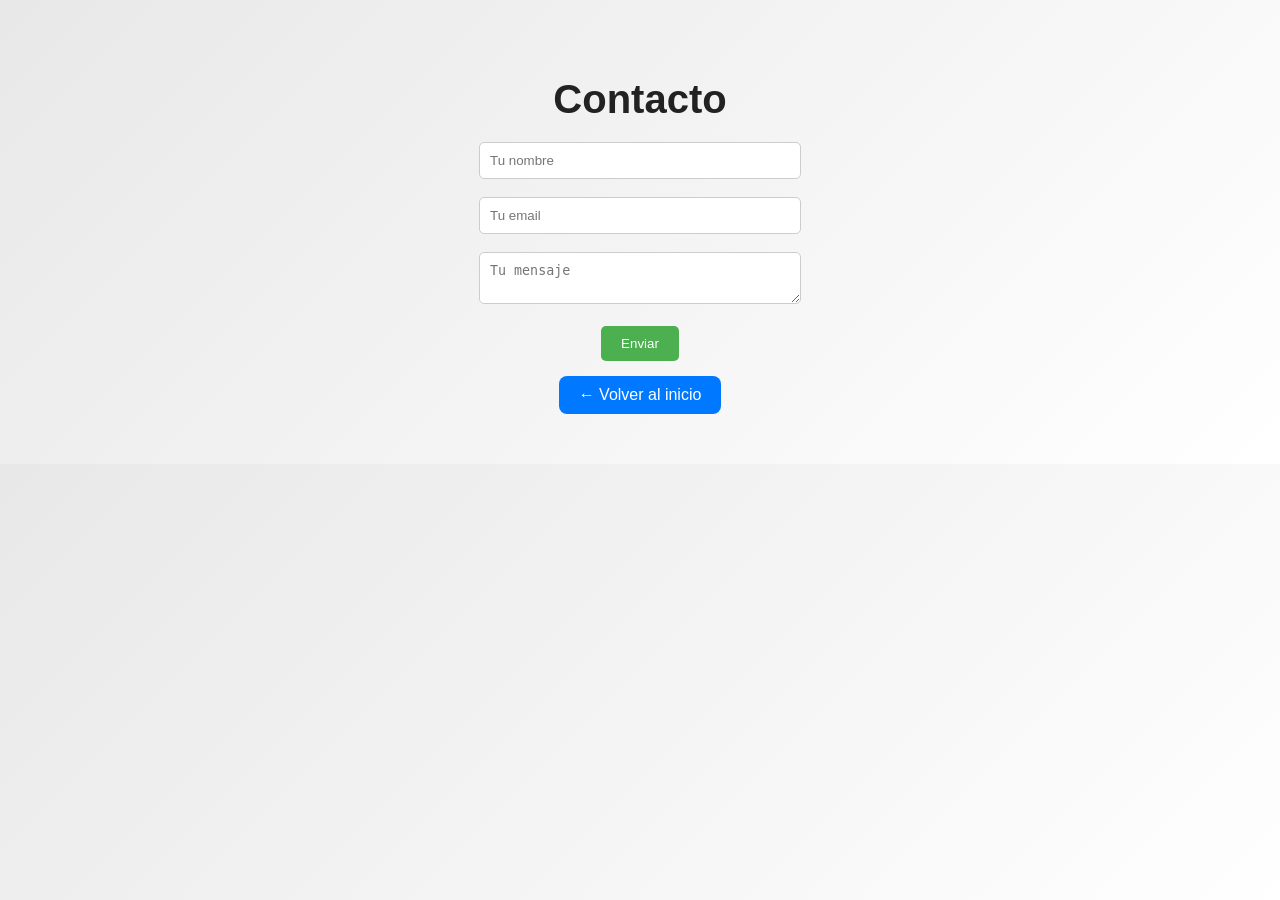
<file: contacto.html>
<!DOCTYPE html>
<html lang="es">
<head>
  <meta charset="UTF-8">
  <title>Contacto</title>
  <link rel="stylesheet" href="style.css">
</head>
<body>
  <h1>Contacto</h1>

  <form>
    <input type="text" placeholder="Tu nombre"><br><br>
    <input type="email" placeholder="Tu email"><br><br>
    <textarea placeholder="Tu mensaje"></textarea><br><br>
    <button type="submit">Enviar</button>
  </form>

  <a href="index.html">← Volver al inicio</a>
</body>
</html>
</file>
<file: style.css>
body {
    font-family: 'Segoe UI', Arial, sans-serif;
    background: linear-gradient(135deg, #e8e8e8, #ffffff);
    color: #333;
    text-align: center;
    padding: 50px;
    margin: 0;
}

h1 {
    font-size: 2.5rem;
    margin-bottom: 20px;
    color: #222;
}

h2 {
    font-size: 1.8rem;
    margin-top: 40px;
    color: #444;
}

a {
    display: inline-block;
    margin-top: 15px;
    padding: 10px 20px;
    background-color: #0078ff;
    color: white;
    text-decoration: none;
    border-radius: 8px;
    transition: 0.3s ease;
}

a:hover {
    background-color: #005fcc;
}

#sobre-nosotros {
    background: #ffffff;
    padding: 25px;
    margin-top: 40px;
    border-radius: 12px;
    box-shadow: 0 4px 12px rgba(0,0,0,0.1);
}

img {
    margin-top: 30px;
    border-radius: 12px;
    box-shadow: 0 4px 12px rgba(0,0,0,0.15);
}

@keyframes aparecer {
  from { opacity: 0; transform: translateY(-20px); }
  to   { opacity: 1; transform: translateY(0); }
}

h1 {
  animation: aparecer 1s ease;
}

button {
  background-color: #4CAF50;
  color: white;
  padding: 10px 20px;
  border: none;
  border-radius: 5px;
  cursor: pointer;
  transition: background-color 0.3s;
}

button:hover {
  background-color: #45a049;
}

input, textarea {
  padding: 10px;
  width: 300px;
  border-radius: 5px;
  border: 1px solid #ccc;
}
</file>
